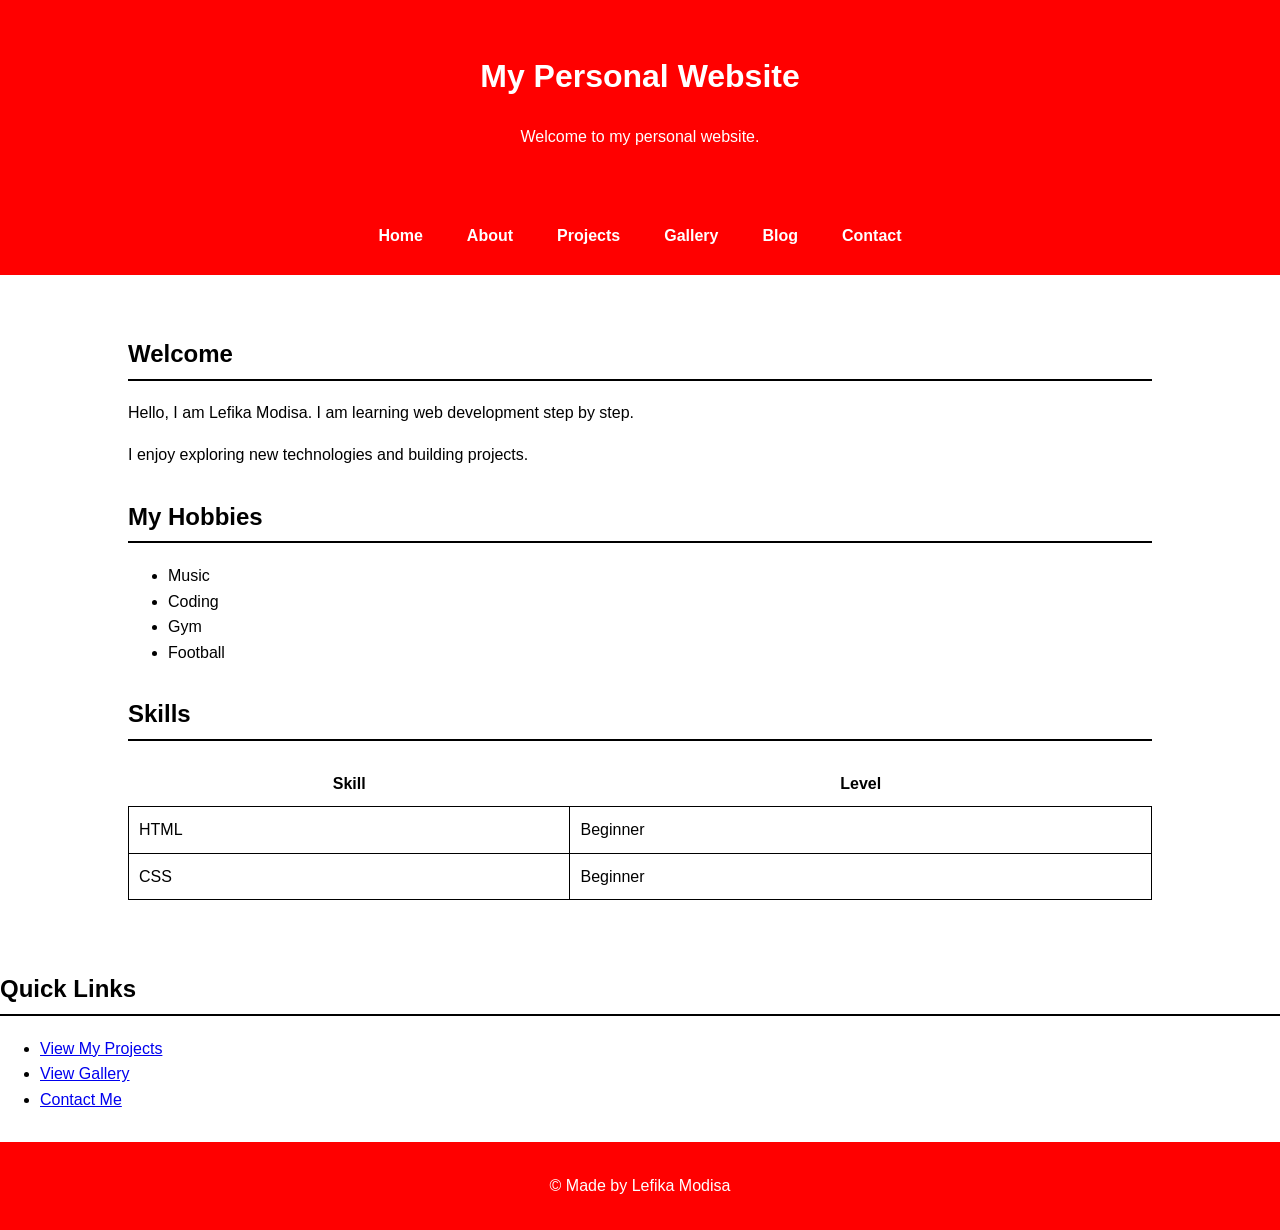
<file: index.html>
<!DOCTYPE html>
<html lang="en">
<head>
  <meta charset="UTF-8">
  <meta name="viewport" content="width=device-width, initial-scale=1.0">
  <title>Lefika Modisa-home</title>
  <link rel="stylesheet" href="style.css">
</head>
<body>
  <header>
    <h1>My Personal Website</h1>
    <p>Welcome to my personal website.</p>
  </header>

  <nav>
    <a href="index.html">Home</a>
    <a href="about.html">About</a>
    <a href="projects.html">Projects</a>
    <a href="gallery.html">Gallery</a>
    <a href="blog.html">Blog</a>
    <a href="contact.html">Contact</a>
    </nav>

  <main>
    <section>
      <h2>Welcome</h2>
      <p>Hello, I am Lefika Modisa. I am learning web development step by step.</p>
      <p>I enjoy exploring new technologies and building projects.</p>
    </section>

    <section>
      <h2>My Hobbies</h2>
      <ul>
        <li>Music</li>
        <li>Coding</li>
        <li>Gym</li>
        <li>Football</li>
      </ul>
    </section>

    <section>
      <h2>Skills</h2>
      <table>
        <tr>
          <th>Skill</th>
          <th>Level</th>
        </tr>
        <tr>
          <td>HTML</td>
          <td>Beginner</td>
        </tr>
        <tr>
          <td>CSS</td>
          <td>Beginner</td>
        </tr>
      </table>
    </section>
  </main>
  
    <aside>
    <h2>Quick Links</h2>
    <ul>
      <li><a href="projects.html">View My Projects</a></li>
      <li><a href="gallery.html">View Gallery</a></li>
      <li><a href="contact.html">Contact Me</a></li>
    </ul>
  </aside>


  <footer>
    <p>&copy; Made by Lefika Modisa</p>
  </footer>
</body>
</html>
</file>
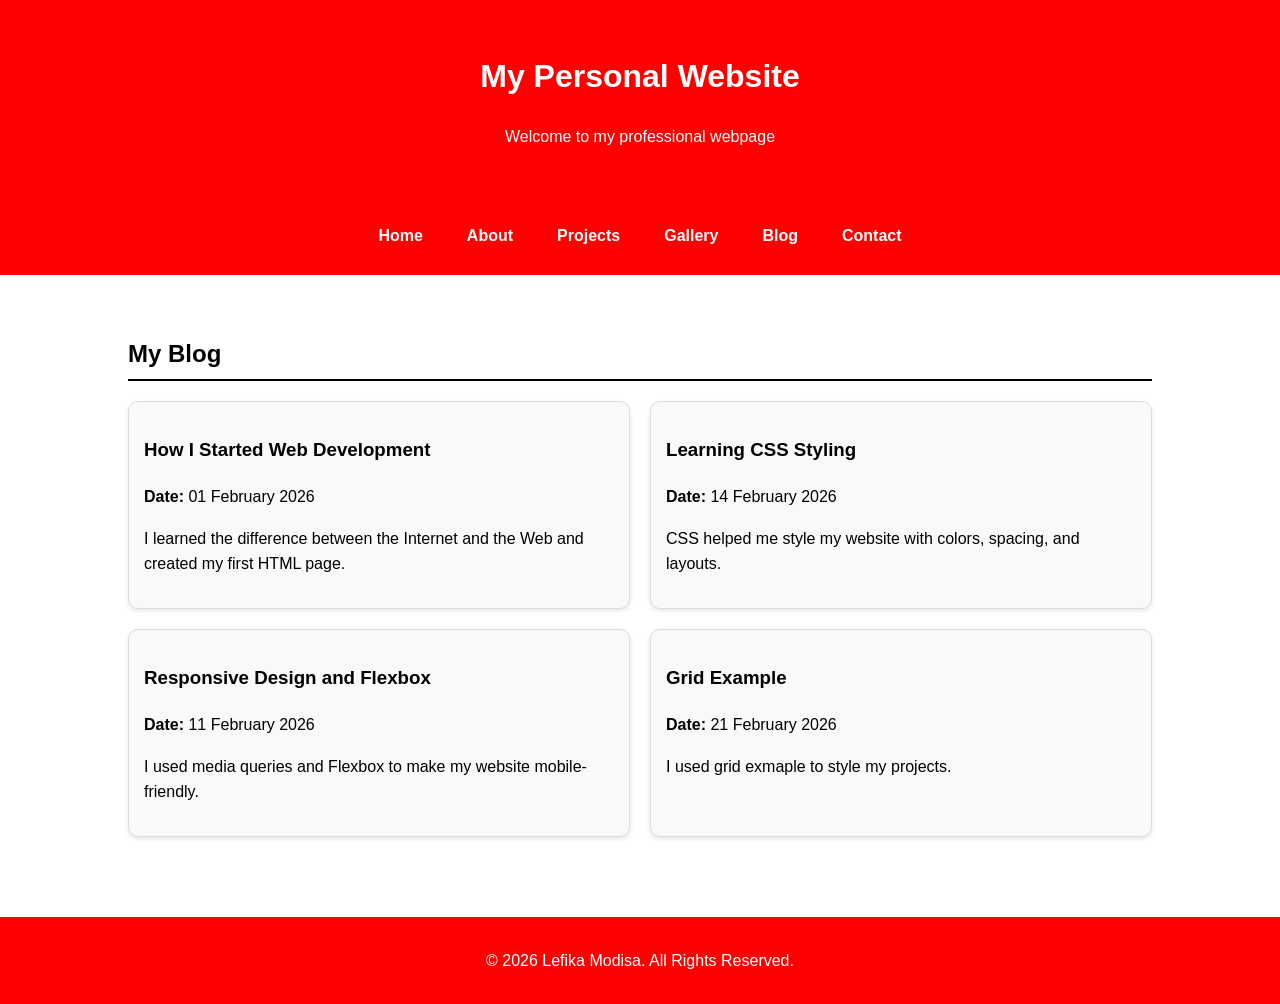
<file: blog.html>
<!DOCTYPE html>
<html lang="en">
<head>
    <meta charset="UTF-8">
    <meta name="viewport" content="width=device-width, initial-scale=1.0">
    <title>Lefika Modisa-blog</title>
    <link rel="stylesheet" href="style.css">
</head>
<body>
    <header>

    <h1>My Personal Website</h1>
    <p>Welcome to my professional webpage</p>

  </header>

    <nav>
    <a href="index.html">Home</a>
    <a href="about.html">About</a>
    <a href="projects.html">Projects</a>
    <a href="gallery.html">Gallery</a>
    <a href="blog.html">Blog</a>
    <a href="contact.html">Contact</a>
    </nav>
<main>

    <section>
  <h2>My Blog</h2>

  <div class="blog-grid">

    <article class="blog-post">
      <h3>How I Started Web Development</h3>
      <p><strong>Date:</strong> 01 February 2026</p>
      <p>I learned the difference between the Internet and the Web and created my first HTML page.</p>
    </article>

    <article class="blog-post">
      <h3>Learning CSS Styling</h3>
      <p><strong>Date:</strong> 14 February 2026</p>
      <p>CSS helped me style my website with colors, spacing, and layouts.</p>
    </article>

    <article class="blog-post">
      <h3>Responsive Design and Flexbox</h3>
      <p><strong>Date:</strong> 11 February 2026</p>
      <p>I used media queries and Flexbox to make my website mobile-friendly.</p>
    </article>

     <article class="blog-post">
      <h3>Grid Example</h3>
      <p><strong>Date:</strong> 21 February 2026</p>
      <p>I used grid exmaple to style my projects.</p>
    </article>

  </div>
</section>



  </main>

  <footer>
    <p>&copy; 2026 Lefika Modisa. All Rights Reserved.</p>
  </footer>


</body>

</html>
</file>
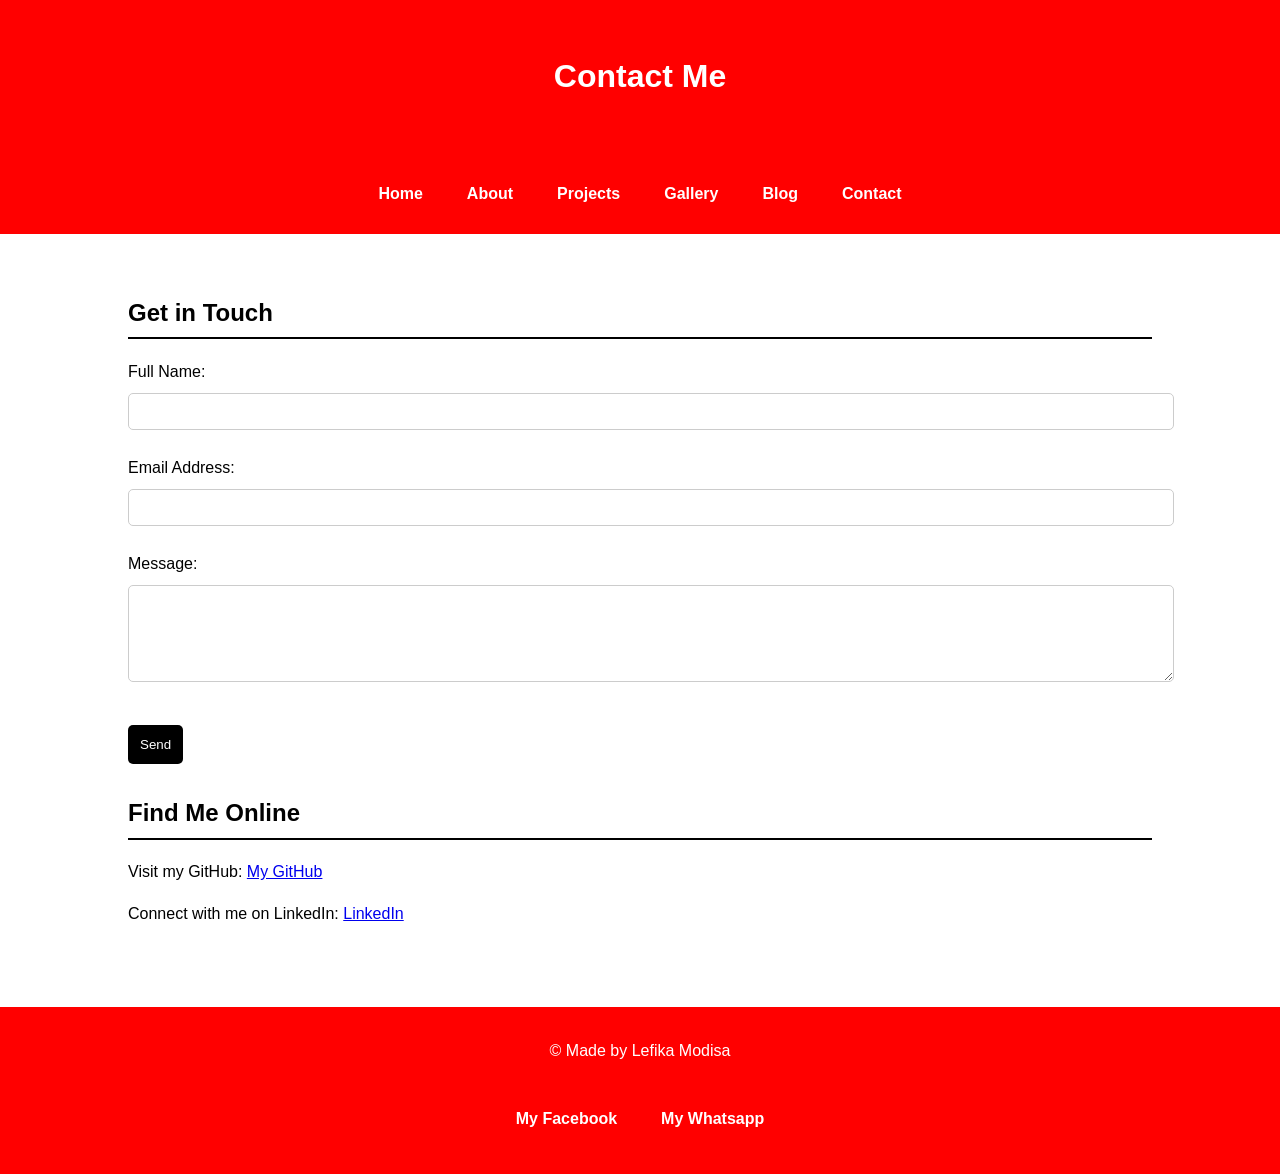
<file: contact.html>
<!DOCTYPE html>
<html lang="en">
<head>
  <meta charset="UTF-8">
  <meta name="viewport" content="width=device-width, initial-scale=1.0">
  <title>Lefika Modisa - Contact</title>
  <link rel="stylesheet" href="style.css">
</head>
<body>
  <header>
    <h1>Contact Me</h1>
  </header>

  <nav>
    <a href="index.html">Home</a>
    <a href="about.html">About</a>
    <a href="projects.html">Projects</a>
    <a href="gallery.html">Gallery</a>
    <a href="blog.html">Blog</a>
    <a href="contact.html">Contact</a>
    </nav>


  <main>
    <section>
      <h2>Get in Touch</h2>
      <form>
        <label for="fullname">Full Name:</label><br>
        <input type="text" id="fullname" name="fullname" required><br><br>

        <label for="email">Email Address:</label><br>
        <input type="email" id="email" name="email" required><br><br>

        <label for="message">Message:</label><br>
        <textarea id="message" name="message" rows="5" required></textarea><br><br>

        <button type="submit">Send</button>
      </form>
    </section>

    <section>
      <h2>Find Me Online</h2>
      <p>Visit my GitHub:
        <a href="https://github.com/emmanuelmodisa-byte" >My GitHub</a>
      </p>
      <p>Connect with me on LinkedIn:
        <a href="https://www.linkedin.com/in/emmanuel-modisa-030385377/" >LinkedIn</a>
      </p>
    </section>
  </main>

  <footer>
    <p>&copy; Made by Lefika Modisa</p>
    <nav>
      <a href="https://www.facebook.com/mokay.Emmanuel">My Facebook</a>
      <a href="https://wa.me/+26777920615">My Whatsapp</a>
    </nav>
  </footer>
</body>
</html>
</file>
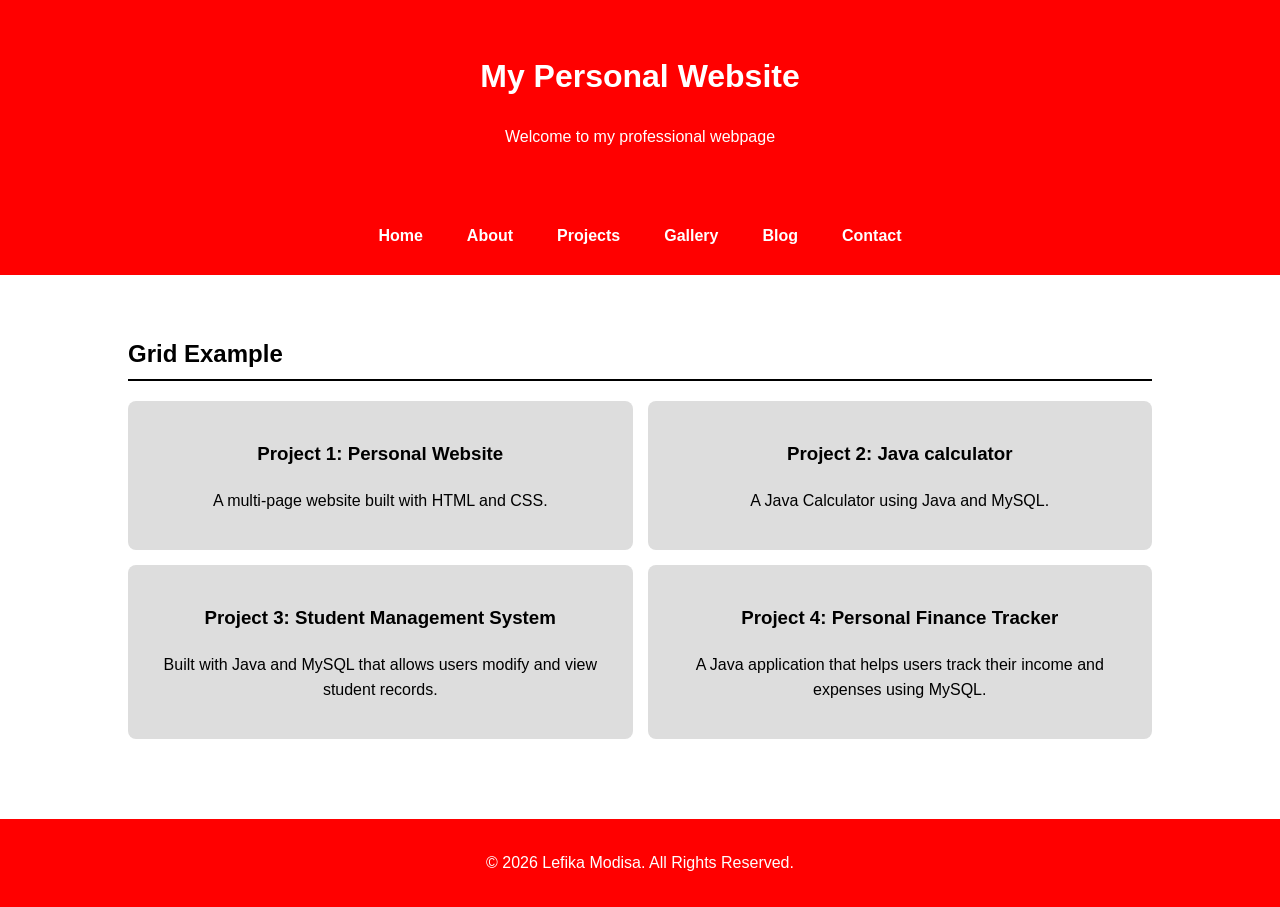
<file: projects.html>
<!DOCTYPE html>
<html lang="en">
<head>
    <meta charset="UTF-8">
    <meta name="viewport" content="width=device-width, initial-scale=1.0">
  <title>Lefika Modisa-projects</title>
  <link rel="stylesheet" href="style.css">
</head>
<body>
    <header>
    <h1>My Personal Website</h1>
    <p>Welcome to my professional webpage</p>
    </header>

    <nav>
    <a href="index.html">Home</a>
    <a href="about.html">About</a>
    <a href="projects.html">Projects</a>
    <a href="gallery.html">Gallery</a>
    <a href="blog.html">Blog</a>
    <a href="contact.html">Contact</a>
    </nav>

    <main>
   <section>
   <h2>Grid Example</h2>
   <div class="grid-example">
    <div class="box">
        <h3>Project 1: Personal Website</h3>
      <p>A multi-page website built with HTML and CSS.</p>
    </div>
    <div class="box">
         <h3>Project 2: Java calculator</h3>
      <p>A Java Calculator using Java and MySQL.</p>
    </div>
    <div class="box">
        <h3>Project 3: Student Management System</h3>
      <p>Built with Java and MySQL that allows users modify and view student records.</p>
    </div>
    <div class="box">
      <h3>Project 4: Personal Finance Tracker</h3>
     <p>A Java application that helps users track their income and expenses using MySQL.</p>
    </div>
  </div>
</section>


    </main>
    <footer>
    <p>&copy; 2026 Lefika Modisa. All Rights Reserved.</p>
    </footer>

</body>
</html>
</file>
<file: style.css>
/* General Page Styling */
body {
  font-family: Arial, sans-serif;
  background-color: white;
  margin: 0;
  padding: 0;
  line-height: 1.6;
}

/* Header */
header {
  background-color: red;
  color: white;
  text-align: center;
  padding: 30px;
}

/* Navigation */
nav {
  background-color: red;
  display: flex;
  justify-content: center;
  gap: 20px;
  padding: 15px;
  flex-wrap: wrap;
}

nav a {
  color: white;
  text-decoration: none;
  margin: 12px;
  font-weight: bold;
}

nav a:hover {
  color: yellow;
  text-decoration: underline;
}

/* Main Content Area */
main {
  width: 80%;
  margin: auto;
  background: white;
  padding: 20px;
  margin-top: 20px;
  border-radius: 8px;
}
.profile-picture {
  width: 100px
  border-radius: 10px;
  max-width: 100%;
  height: auto;
  display: block;
  margin: 15px auto 
}
    

/* Sections */
section {
  margin-bottom: 30px;
}

h2 {
  color: black;
  border-bottom: 2px solid black;
  padding-bottom: 5px;
}

/* Footer */
footer {
  background-color: red;
  color: white;
  text-align: center;
  padding: 15px;
  margin-top: 30px;
}

/* PART 6 IMPROVEMENTS */

/* Image Styling */
img {
  border-radius: 10px;
  max-width: 100%;
  height: auto;
  display: block;
  margin: 15px auto;
}

/* Table Styling */
table {
  width: 100%;
  border-collapse: collapse;
  margin-top: 15px;
}

table th {
  background-color: white;
  color: black;
  padding: 10px;
}

table td {
  padding: 10px;
  border: 1px solid black;
}

table tr:nth-child(even) {
  background-color: white;
}

/* Form Styling */
form {
  margin-top: 20px;
}

input, textarea {
  width: 100%;
  padding: 10px;
  margin-top: 8px;
  border: 1px solid #ccc;
  border-radius: 5px;
}

button {
  background-color: black;
  color: white;
  padding: 12px;
  border: none;
  margin-top: 10px;
  cursor: pointer;
  border-radius: 5px;
}

button:hover {
  background-color: red;
}

/* Projects Cards */
.projects-container {
  display: flex;
  gap: 20px;
  flex-wrap: wrap;
  margin-top: 20px;
}

.project-card {
  background-color: white;
  border: 1px solid black;
  border-radius: 8px;
  padding: 15px;
  width: 280px;
  flex-grow: 1;
  box-shadow: 0px 2px 5px rgba(0,0,0,0.1);
}

.project-card h3 {
  margin-top: 0;
  color: black;
}

/* Column Layout */
two-column-layout {
  display: flex;
  gap: 20px;
  margin-top: 20px;
}

.sidebar {
  background-color: black;
  padding: 15px;
  border-radius: 8px;
  width: 30%;
}

.content-area {
  width: 70%;
}

/* Mobile-Friendly Layout Fixes */
@media (max-width: 768px) {
  main {
    width: 95%;
  }
  .two-column-layout {
    flex-direction: column;
  }
  .sidebar, .content-area {
    width: 100%;
  }
  nav {
    flex-direction: column;
    align-items: center;
  }
  .project-card {
    width: 100%;
  }

}

/* Gallery Css */
.gallery-grid {
  display: flex;
  gap: 20px;
}

.gallery-item {
  text-align: center;
}

.gallery-item img {
  width: 150px;
  height: auto;
  display: block;
}

.gallery-item figcaption {
  margin-top: 5px;
  font-size: 14px;
}

/* Grid Styling */
.grid-example {
  display: grid;
  grid-template-columns: repeat(2, 1fr);
  gap: 15px;
  margin-top: 20px;
}
.box {
  background-color: #ddd;
  padding: 20px;
  text-align: center;
  border-radius: 8px;
}

/* Project Grid */
.projects-grid {
  display: grid;
  grid-template-columns: repeat(3, 1fr);
  gap: 20px;
  margin-top: 20px;
}
@media (max-width: 768px) {

  .projects-grid {
    grid-template-columns: 1fr;
  }

}
 /* Gallery Grid */
 .gallery-grid {
  display: grid;
  grid-template-columns: repeat(4, 1fr);
  gap: 15px;
  margin-top: 20px;
}
.gallery-grid img {
  width: 100%;
  height: 180px;
  object-fit: cover;
  border-radius: 10px;
}
@media(max-width:768px) {
  .gallery-grid {
   grid-template-columns: repeat(2, 1fr);
  }
}
@media (max-width: 480px) {

  .gallery-grid {
    grid-template-columns: 1fr;
  }

}
  
/* Blog grid css */
.blog-grid{
display: grid;
grid-template-columns: repeat(2,1fr);
gap: 20px;
margin-top: 20px;
}

.blog-post{
background: #f9f9f9;
padding: 15px;
border-radius: 10px;
border: 1px solid #ddd;
box-shadow: 0px 2px 5px rgba(0,0,0,0.1);
}
@media(max-width: 768px){
.blog-grid{
  grid-template-columns: 1fr;
}
}

/* CSS Grid Template Areas */
.page-layout {
  display: grid;
  grid-template-areas:
    "header header"
    "nav nav"
    "main aside"
    "footer footer";

  grid-template-columns: 2fr 1fr;
  gap: 20px;
  width: 90%;
  margin: auto;
  margin-top: 20px;
}

.page-layout header {
  grid-area: header;
}

.page-layout nav {
  grid-area: nav;
}

.page-layout main {
  grid-area: main;
}

.page-layout aside {
  grid-area: aside;
  background: #eee;
  padding: 15px;
  border-radius: 10px;
}

.page-layout footer {
  grid-area: footer;
}
@media (max-width: 768px) {
  .page-layout {
    grid-template-areas:
      "header"
      "nav"
      "main"
      "aside"
      "footer";

    grid-template-columns: 1fr;
  }
}
 
/* Modern Styling Enhancements */
.project-card, .blog-post {
  transition: transform 0.3s;
}

.project-card:hover, .blog-post:hover {
  transform: scale(1.03);
}
</file>
